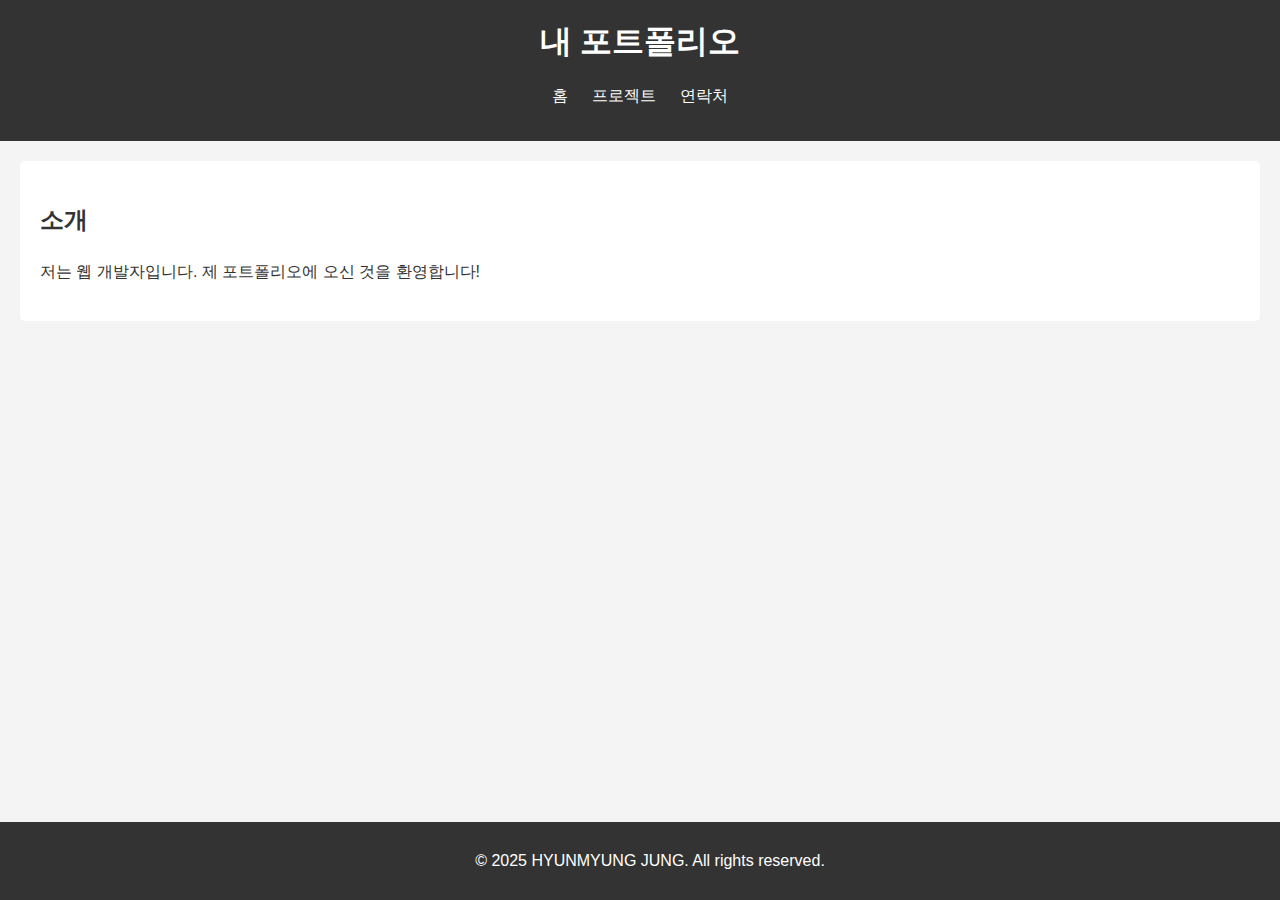
<file: index.html>
<!DOCTYPE html>
<html lang="ko">
<head>
  <meta charset="UTF-8">
  <meta name="viewport" content="width=device-width, initial-scale=1.0">
  <title>내 포트폴리오</title>
  <link rel="stylesheet" href="styles/style.css">
</head>
<body>
  <!-- 헤더 영역 -->
  <div id="header"></div>

  <!-- 페이지별 콘텐츠 -->
  <section>
    <h2>소개</h2>
    <p>저는 웹 개발자입니다. 제 포트폴리오에 오신 것을 환영합니다!</p>
  </section>

  <!-- 푸터 영역 -->
  <div id="footer"></div>

  <!-- JavaScript로 헤더와 푸터 로드 -->
  <script>
    // 헤더 로드
    fetch('header.html')
      .then(response => response.text())
      .then(data => {
        document.getElementById('header').innerHTML = data;
      });

    // 푸터 로드
    fetch('footer.html')
      .then(response => response.text())
      .then(data => {
        document.getElementById('footer').innerHTML = data;
      });
  </script>
</body>
</html>
</file>
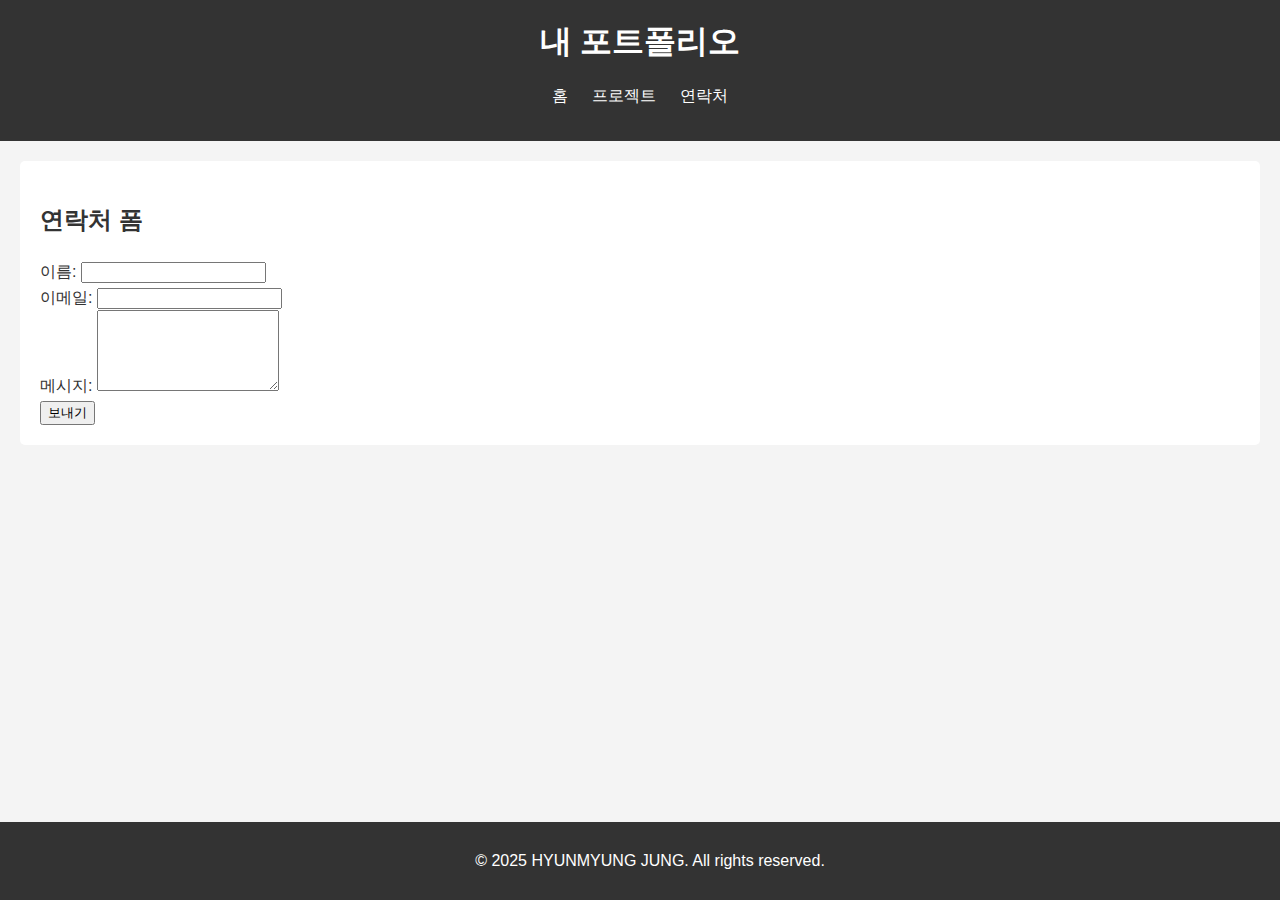
<file: contact.html>
<!DOCTYPE html>
<html lang="ko">
<head>
  <meta charset="UTF-8">
  <meta name="viewport" content="width=device-width, initial-scale=1.0">
  <title>연락처</title>
  <link rel="stylesheet" href="styles/style.css">
</head>
<body>
    <!-- 헤더 영역 -->
    <div id="header"></div>

    <!-- 페이지별 콘텐츠 -->
    <section>
        <h2>연락처 폼</h2>
        <form action="#" method="post">
          <label for="name">이름:</label>
          <input type="text" id="name" name="name" required>
          <br>
          <label for="email">이메일:</label>
          <input type="email" id="email" name="email" required>
          <br>
          <label for="message">메시지:</label>
          <textarea id="message" name="message" rows="5" required></textarea>
          <br>
          <button type="submit">보내기</button>
        </form>
      </section>
  
    <!-- 푸터 영역 -->
    <div id="footer"></div>
  
    <!-- JavaScript로 헤더와 푸터 로드 -->
    <script>
      // 헤더 로드
      fetch('header.html')
        .then(response => response.text())
        .then(data => {
          document.getElementById('header').innerHTML = data;
        });
  
      // 푸터 로드
      fetch('footer.html')
        .then(response => response.text())
        .then(data => {
          document.getElementById('footer').innerHTML = data;
        });
    </script>
</body>
</html>
</file>
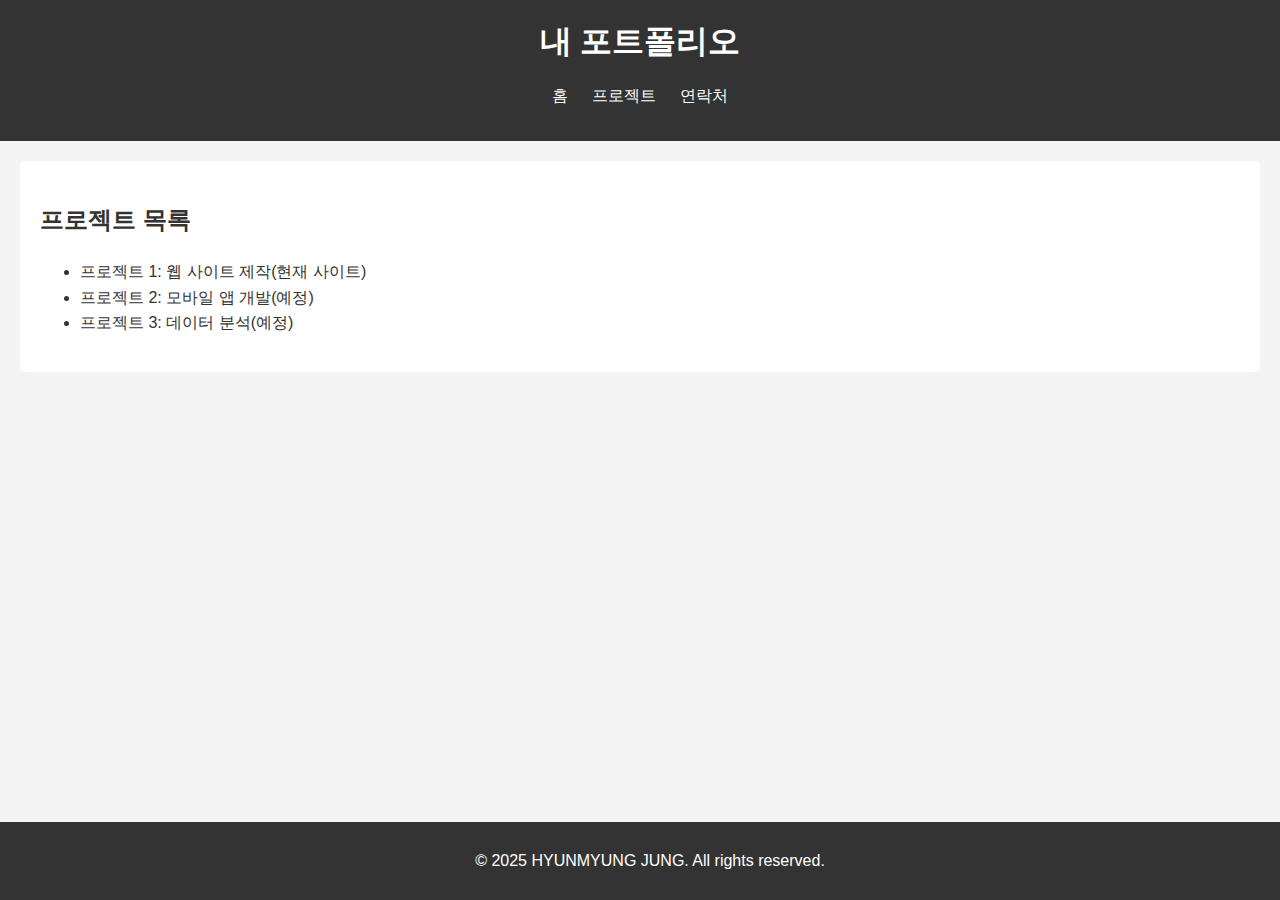
<file: projects.html>
<!DOCTYPE html>
<html lang="ko">
<head>
  <meta charset="UTF-8">
  <meta name="viewport" content="width=device-width, initial-scale=1.0">
  <title>프로젝트</title>
  <link rel="stylesheet" href="styles/style.css">
</head>
<body>
    <!-- 헤더 영역 -->
    <div id="header"></div>

    <!-- 페이지별 콘텐츠 -->
    <section>
        <h2>프로젝트 목록</h2>
        <ul>
          <li>프로젝트 1: 웹 사이트 제작(현재 사이트)</li>
          <li>프로젝트 2: 모바일 앱 개발(예정)</li>
          <li>프로젝트 3: 데이터 분석(예정)</li>
        </ul>
      </section>
  
    <!-- 푸터 영역 -->
    <div id="footer"></div>
  
    <!-- JavaScript로 헤더와 푸터 로드 -->
    <script>
      // 헤더 로드
      fetch('header.html')
        .then(response => response.text())
        .then(data => {
          document.getElementById('header').innerHTML = data;
        });
  
      // 푸터 로드
      fetch('footer.html')
        .then(response => response.text())
        .then(data => {
          document.getElementById('footer').innerHTML = data;
        });
    </script>
</body>
</html>
</file>
<file: styles/style.css>
/* 기본 스타일 */
body {
    font-family: Arial, sans-serif;
    line-height: 1.6;
    margin: 0;
    padding: 0;
    background-color: #f4f4f4;
    color: #333;
  }
  
  header {
    background: #333;
    color: #fff;
    padding: 1rem 0;
    text-align: center;
  }
  
  header h1 {
    margin: 0;
  }
  
  nav ul {
    list-style: none;
    padding: 0;
  }
  
  nav ul li {
    display: inline;
    margin: 0 10px;
  }
  
  nav ul li a {
    color: #fff;
    text-decoration: none;
  }
  
  section {
    padding: 20px;
    margin: 20px;
    background: #fff;
    border-radius: 5px;
  }
  
  footer {
    text-align: center;
    padding: 10px;
    background: #333;
    color: #fff;
    position: fixed;
    bottom: 0;
    width: 100%;
  }
</file>
